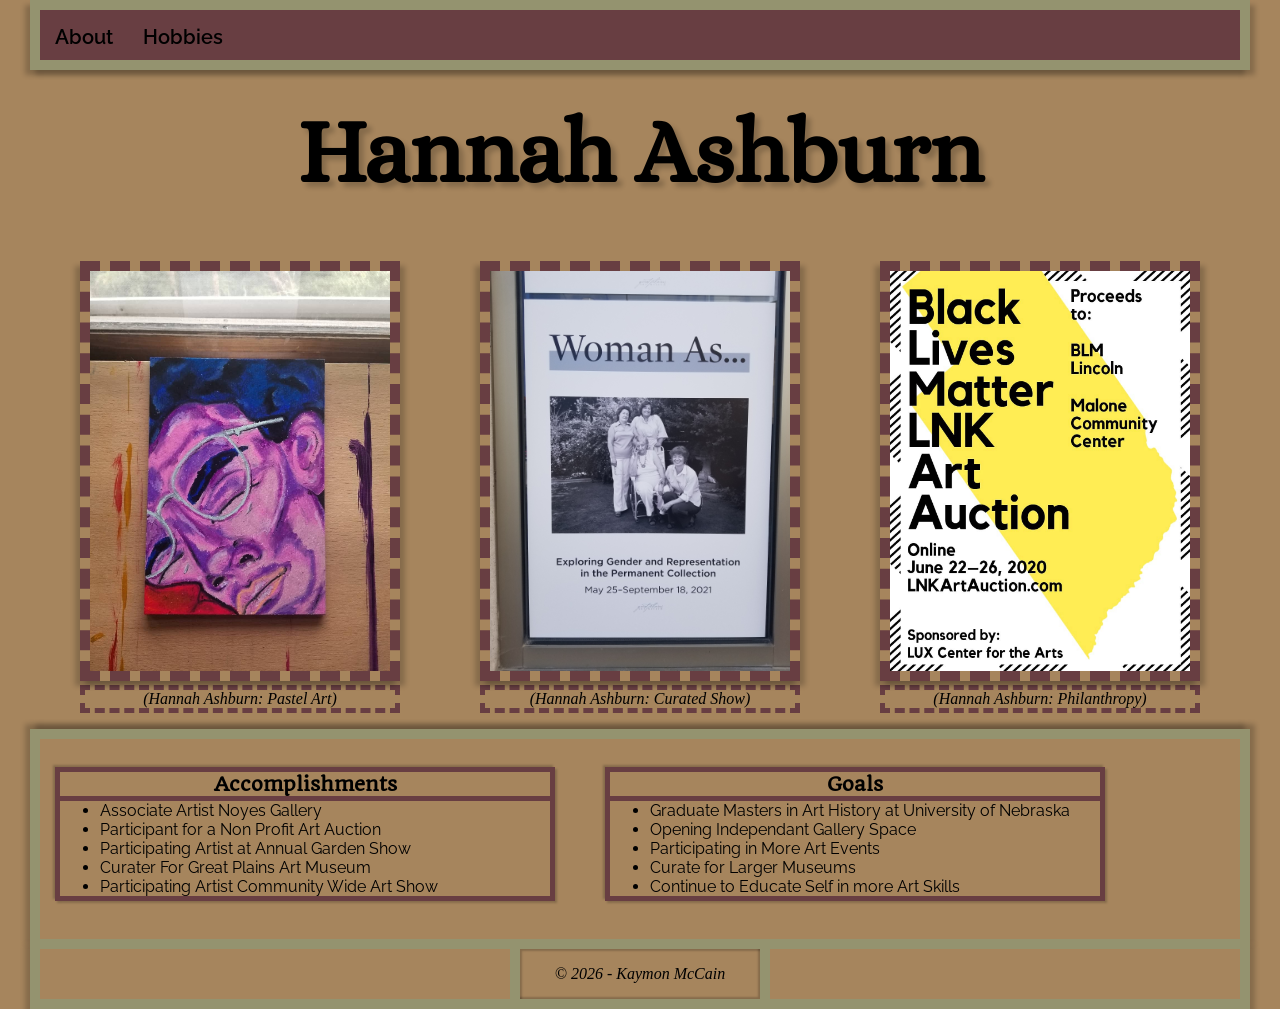
<file: index.html>
<!DOCTYPE html>
<html lang="en">

<head>
    <title>Hannah Ashburn Bio</title>
    <link rel="stylesheet" type="text/css" href="site.css">
    <link rel="preconnect" href="https://fonts.googleapis.com">
    <link rel="preconnect" href="https://fonts.gstatic.com" crossorigin>
    <link
        href="https://fonts.googleapis.com/css2?family=Alice&family=Quando&family=Quicksand&family=Raleway:wght@300;400;500;600&display=swap"
        rel="stylesheet">
</head>

<body>
    <div id="navbar">
        <a href="about.html">About</a>
        <a href="hobbies.html">Hobbies</a>
    </div>
    <header>
        <h1>Hannah Ashburn</h1>
    </header>

    <div id="container">
        <div class="image-gallery">
            <div class="image-a">
                <figure><img src="img/face.jpg" alt="">
                    <figcaption>(Hannah Ashburn: Pastel Art)</figcaption>
                </figure>
            </div>

            <div class="image-b">
                <figure><img src="img/WindowDisplay.jpg" alt="">
                    <figcaption>(Hannah Ashburn: Curated Show)</figcaption>
                </figure>
            </div>

            <div class="image-c">
                <figure><img src="img/BlackLivesMatter.jpg" alt="">
                    <figcaption>(Hannah Ashburn: Philanthropy)</figcaption>
                </figure>
            </div>
        </div>
        <div class="list">
            <div class="accomplishments">
                <h3>Accomplishments</h3>
                <ul>
                    <li>Associate Artist Noyes Gallery</li>
                    <li>Participant for a Non Profit Art Auction</li>
                    <li>Participating Artist at Annual Garden Show</li>
                    <li>Curater For Great Plains Art Museum</li>
                    <li>Participating Artist Community Wide Art Show</li>
                </ul>
            </div>

            <div class="goals">
                <h3>Goals</h3>
                <ul>
                    <li>Graduate Masters in Art History at University of Nebraska</li>
                    <li>Opening Independant Gallery Space</li>
                    <li>Participating in More Art Events</li>
                    <li>Curate for Larger Museums</li>
                    <li>Continue to Educate Self in more Art Skills</li>
                </ul>
            </div>
        </div>

    </div>
    <div class="footer-box">
        <footer>
            <p>
                &copy;
                <script>document.write(new Date().getFullYear())</script> - <a
                    href="https://github.com/kaymonCodeM/bioSite.git">Kaymon McCain</a>
            </p>
        </footer>
    </div>

</body>

</html>
</file>
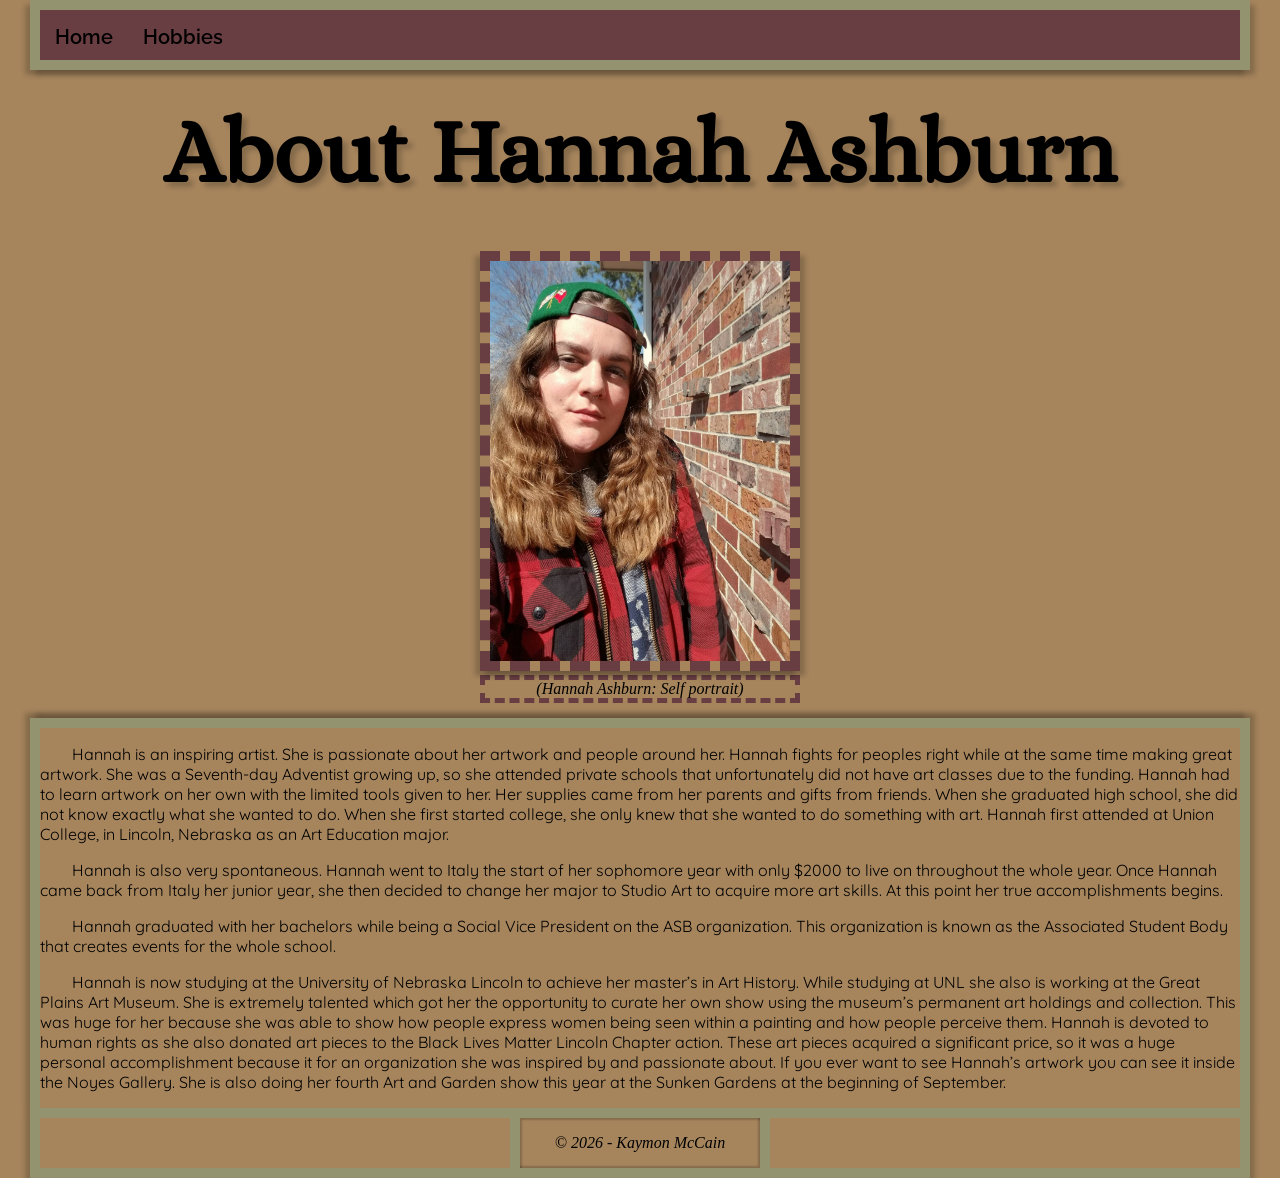
<file: about.html>
<!DOCTYPE html>
<html lang="en">

<head>
    <title>About Hannah Ashburn</title>
    <link rel="stylesheet" type="text/css" href="site.css">
    <link rel="preconnect" href="https://fonts.googleapis.com">
    <link rel="preconnect" href="https://fonts.gstatic.com" crossorigin>
    <link
        href="https://fonts.googleapis.com/css2?family=Alice&family=Quando&family=Quicksand&family=Raleway:wght@300;400;500;600&display=swap"
        rel="stylesheet">
</head>

<body>
    <div id="navbar">
        <a href="index.html">Home</a>
        <a href="hobbies.html">Hobbies</a>
    </div>
    <header>
        <h1>About Hannah Ashburn</h1>
    </header>

    <div id="container">
        <div class="hannah-image-gallery">
            <div class="HannahImage">
                <figure><img src="img/Hannah.jpg" alt="">
                    <figcaption>(Hannah Ashburn: Self portrait)</figcaption>
                </figure>
            </div>
        </div>
        <div class="about-text">
            <p class="paragraph">
                Hannah is an inspiring artist. She is passionate about her artwork and people around her.
                Hannah fights for peoples right while at the same time making great artwork.
                She was a Seventh-day Adventist growing up, so she attended private schools
                that unfortunately did not have art classes due to the funding. Hannah had to learn
                artwork on her own with the limited tools given to her. Her supplies came from her parents
                and gifts from friends. When she graduated high school, she did not know exactly what she wanted
                to do. When she first started college, she only knew that she wanted to do something with art. Hannah
                first
                attended at Union College,
                in Lincoln, Nebraska as an Art Education major.
            </p>
            <p class="paragraph">
                Hannah is also very spontaneous. Hannah went to Italy the start of her
                sophomore year with only $2000 to live on throughout the whole year. Once Hannah came back from Italy
                her
                junior year,
                she then decided to change her major to Studio Art to acquire more art skills. At this point her true
                accomplishments begins.
            </p>
            <p class="paragraph">
                Hannah graduated with her bachelors while being a Social Vice President on the ASB organization. This
                organization is known as the Associated Student Body that creates events for the whole school.
            </p>
            <p class="paragraph">
                Hannah is now studying at the University of Nebraska Lincoln to achieve her master’s in Art History.
                While
                studying at UNL she also is working at the Great Plains Art Museum. She is extremely talented which got
                her
                the
                opportunity to curate her own show using the museum’s permanent art holdings and collection. This was
                huge
                for her because
                she was able to show how people express women being seen within a painting and how people perceive them.
                Hannah is devoted to human
                rights as she also donated art pieces to the Black Lives Matter Lincoln Chapter action. These art pieces
                acquired a significant price,
                so it was a huge personal accomplishment because it for an organization she was inspired by and
                passionate
                about. If you ever want to see
                Hannah’s artwork you can see it inside the Noyes Gallery. She is also doing her fourth Art and Garden
                show
                this year at the Sunken Gardens
                at the beginning of September.
            </p>
        </div>
    </div>
    <div class="footer-box">
        <footer>
            <p>
                &copy;
                <script>document.write(new Date().getFullYear())</script> - <a
                    href="https://github.com/kaymonCodeM/bioSite.git">Kaymon McCain</a>
            </p>
        </footer>
    </div>
</body>

</html>
</file>
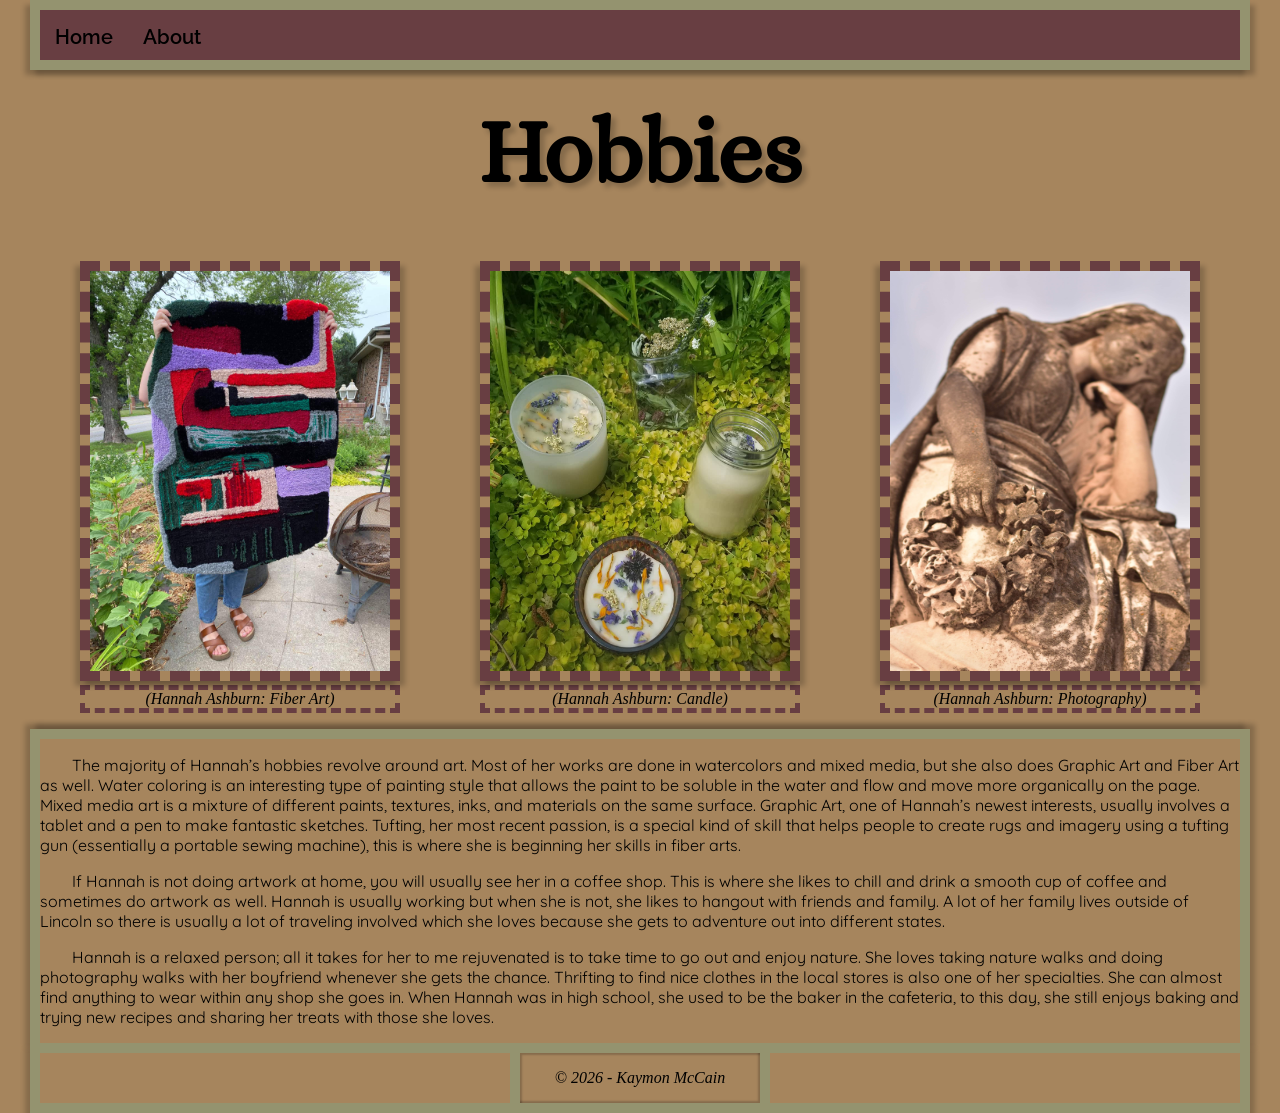
<file: hobbies.html>
<!DOCTYPE html>
<html lang="en">

<head>
    <title>Hannah Ashburn Hobbies</title>
    <link rel="stylesheet" type="text/css" href="site.css">
    <link rel="preconnect" href="https://fonts.googleapis.com">
    <link rel="preconnect" href="https://fonts.gstatic.com" crossorigin>
    <link
        href="https://fonts.googleapis.com/css2?family=Alice&family=Quando&family=Quicksand&family=Raleway:wght@300;400;500;600&display=swap"
        rel="stylesheet">
</head>

<body>
    <div id="navbar">
        <a href="index.html">Home</a>
        <a href="about.html">About</a>
    </div>
    <header>
        <h1>Hobbies</h1>
    </header>
    <div id="container">
        <div class="image-gallery">
            <div class="image-a">
                <figure><img src="img/rug.jpeg" alt="">
                    <figcaption>(Hannah Ashburn: Fiber Art)</figcaption>
                </figure>
            </div>

            <div class="image-b">
                <figure><img src="img/candle.jpg" alt="">
                    <figcaption>(Hannah Ashburn: Candle)</figcaption>
                </figure>
            </div>

            <div class="image-c">
                <figure><img src="img/Photography.jpeg" alt="">
                    <figcaption>(Hannah Ashburn: Photography)</figcaption>
                </figure>
            </div>
        </div>
        <div class="hobbies-text">
            <p class="paragraph">
                The majority of Hannah’s hobbies revolve around art. Most of her works are done in watercolors and mixed
                media,
                but she also does Graphic Art and Fiber Art as well. Water coloring is an interesting type of painting
                style that
                allows the paint to be soluble in the water and flow and move more organically on the page. Mixed media
                art is a
                mixture of different paints, textures, inks, and materials on the same surface. Graphic Art, one of
                Hannah’s newest
                interests, usually involves a tablet and a pen to make fantastic sketches. Tufting, her most recent
                passion, is a
                special kind of skill that helps people to create rugs and imagery using a tufting gun (essentially a
                portable sewing machine),
                this is where she is beginning her skills in fiber arts.
            </p>
            <p class="paragraph">
                If Hannah is not doing artwork at home, you will usually see her in a coffee shop. This is where she
                likes
                to chill and drink a smooth cup of coffee and sometimes do artwork as well. Hannah is usually working
                but
                when she is not, she likes to hangout with friends and family. A lot of her family lives outside of
                Lincoln
                so there is usually a lot of traveling involved which she loves because she gets to adventure out into
                different states.
            </p>
            <p class="paragraph">
                Hannah is a relaxed person; all it takes for her to me rejuvenated is to take time to go out and enjoy
                nature. She loves taking nature walks and doing photography walks with her boyfriend whenever she gets
                the chance. Thrifting to find nice clothes in the local stores is also one of her specialties. She can
                almost
                find anything to wear within any shop she goes in. When Hannah was in high school, she used to be the
                baker
                in the cafeteria, to this day, she still enjoys baking and trying new recipes and sharing her treats
                with
                those she loves.
            </p>
        </div>
    </div>
    <div class="footer-box">
        <footer>
            <p>
                &copy;
                <script>document.write(new Date().getFullYear())</script> - <a
                    href="https://github.com/kaymonCodeM/bioSite.git">Kaymon McCain</a>
            </p>
        </footer>
    </div>
</body>

</html>
</file>
<file: site.css>
body{
    background-color:  #A6855D;
    margin: 0;
}

header{

    width: 1200px;
    height: 150px;
    margin-left: auto;
    margin-right: auto;
    margin-bottom: 0;
    text-shadow: 5px 5px 5px rgba(0, 0, 0, .2);
    cursor: default;
}

h1{
    font-family: 'Alice',sans-serif;
    margin-top: 25px;
    height: 100px;
    border: none;
    text-align: center;
    font-size: 90px;
    padding-top: 5px;
    padding-bottom: 5px;
}
#navbar{
    font-family: 'Raleway',sans-serif;
    font-weight: 600;
    font-size: 20px;
    height: 50px;
    margin: auto;
    background-color: #683E42;
    border: 10px solid #94936F;
    width: 1200px;
    margin-left: auto;
    margin-right: auto;
    box-shadow: 5px 5px 5px rgba(0, 0, 0, .2), -5px 5px 5px rgba(0, 0, 0, .2);
}
#navbar a{
    height: 21px;
    float: left;
    display: block;
    text-align: center;
    text-decoration: none;
    padding: 15px;
    color: black;
}

#navbar a:hover{
    box-shadow: inset 2px 2px 2px rgba(0, 0, 0, .2), inset -2px -2px 2px rgba(0, 0, 0, .2);
    background-color: #A64D2D;
    color: white;
}
img{
    display: inline-block;
    border: 10px dashed #683E42;
    width: 300px;
    height: 400px;
    box-shadow: 5px 5px 5px rgba(0, 0, 0, .2), -5px 5px 5px rgba(0, 0, 0, .2);
    transition-duration: .1s;
    transition-timing-function: ease-in;
}
img:hover{
    transform: scale(1.2);
}

.image-gallery{
    display: grid;
    grid-template-columns: auto auto auto;
    width: 1200px;
    margin-left: auto;
    margin-right: auto;

}

.list{
    width: 1200px;
    height: 200px;
    border: 10px solid #94936F;
    margin-left: auto;
    margin-right: auto;
    margin-bottom: -10px;
    box-shadow: 5px -5px 5px rgba(0, 0, 0, .2), -5px -5px 5px rgba(0, 0, 0, .2);
}
.accomplishments{
    position: absolute;
    float: left;
    box-shadow: 2px 2px 2px rgba(0, 0, 0, .2), -2px -2px 2px rgba(0, 0, 0, .2);
    margin-top: 28px;
    margin-left: 15px;
    transition-duration: .2s;
    transition-timing-function: ease-in;
}

div.accomplishments:hover{
    transform: scale(1.02);
    color: #94936F;
    background-color: #683E42;
    border-radius: 10px;
    font-size: 24px;
    cursor:default;
    margin-top: 0;
    text-shadow: 10px 10px 7px rgba(0, 0, 0, .2);
}

div.goals{
    right: 175px;
    box-shadow: 2px 2px 2px rgba(0, 0, 0, .2), -2px -2px 2px rgba(0, 0, 0, .2);
    margin-top: 28px;
    position: absolute;
    transition-duration: .2s;
    transition-timing-function: ease-in;
}
div.goals:hover{
    transform: scale(1.02);
    color: #94936F;
    background-color: #683E42;
    border-radius: 10px;
    font-size: 24px;
    cursor:default;
    margin-top: 0;
    text-shadow: 10px 10px 7px rgba(0, 0, 0, .2);
}



h3{
    font-family: 'Quando',sans-serif;
    text-align: center;
    border: 5px solid #683E42;
    margin-bottom: 0;
    margin-top: 0;
}
ul{
    font-family: 'Raleway',sans-serif;
    width: 450px;
    border: 5px solid #683E42;
    border-top: 0;
    margin-top: 0;
    margin-bottom: 0;  
}

footer{
    font-style: italic;
    text-align: center;
    border: 10px solid #94936F;
    width: 240px;
    margin-left: auto;
    margin-right: auto;
    margin-top: -10px;
    margin-bottom: -10px;
    box-shadow: inset 2px 2px 2px rgba(0, 0, 0, .2), inset -2px -2px 2px rgba(0, 0, 0, .2);
}

footer a{
    text-decoration: none;
    color: black;
}
footer:hover{
    background-color: #A64D2D;
    color: #94936F;
    cursor: default;
}
footer a:hover{
    color: #683E42;
}
.footer-box{
    width: 1200px;
    border: 10px solid #94936F;
    margin-left: auto;
    margin-right: auto;
    overflow: hidden;
    box-shadow: 5px 5px 5px rgba(0, 0, 0, .2), -5px 5px 5px rgba(0, 0, 0, .2);
}

.hobbies-text{
    width: 1200px;
    border: 10px solid #94936F;
    margin-left: auto;
    margin-right: auto;
    margin-bottom: -10px;
    box-shadow: 5px -5px 5px rgba(0, 0, 0, .2), -5px -5px 5px rgba(0, 0, 0, .2);
    transition-duration: .2s;
    transition-timing-function: ease-in;
    cursor: default;
}
.hobbies-text:hover{
    transform: scale(1.1);
    border-radius: 20px;
    background-color: #94936F;
    text-shadow: 5px 5px 5px rgba(0, 0, 0, .2);
    box-shadow: 10px 10px 7px rgba(0, 0, 0, .2);
}

.about-text{
    margin-top: 25px;
    width: 1200px;
    border: 10px solid #94936F;
    margin-left: auto;
    margin-right: auto;
    margin-bottom: -10px;
    box-shadow: 5px -5px 5px rgba(0, 0, 0, .2), -5px -5px 5px rgba(0, 0, 0, .2);
    transition-duration: .2s;
    transition-timing-function: ease-in;
    cursor: default;
}
.about-text:hover{
    transform: scale(1.1);
    border-radius: 20px;
    background-color: #94936F;
    text-shadow: 5px 5px 5px rgba(0, 0, 0, .2);
    box-shadow: 10px 10px 7px rgba(0, 0, 0, .2);
}
.hannah-image-gallery{
    width: 1200px;
    margin-left: auto;
    margin-right: auto;
    margin-top: -10px;
    margin-bottom: -10px;
}

.HannahImage{
    width: 400px;
    margin-left: auto;
    margin-right: auto;
}

p.paragraph{
    font-family: 'Quicksand','sans-seri';
    text-indent: 2em;
}

figcaption{
    text-align: center;
    border: 5px dashed #683E42;
    width: 310px;
    margin-left: auto;
    margin-right: auto;
    font-style: italic;
    
}
.container{
    margin: 0;
}
</file>
